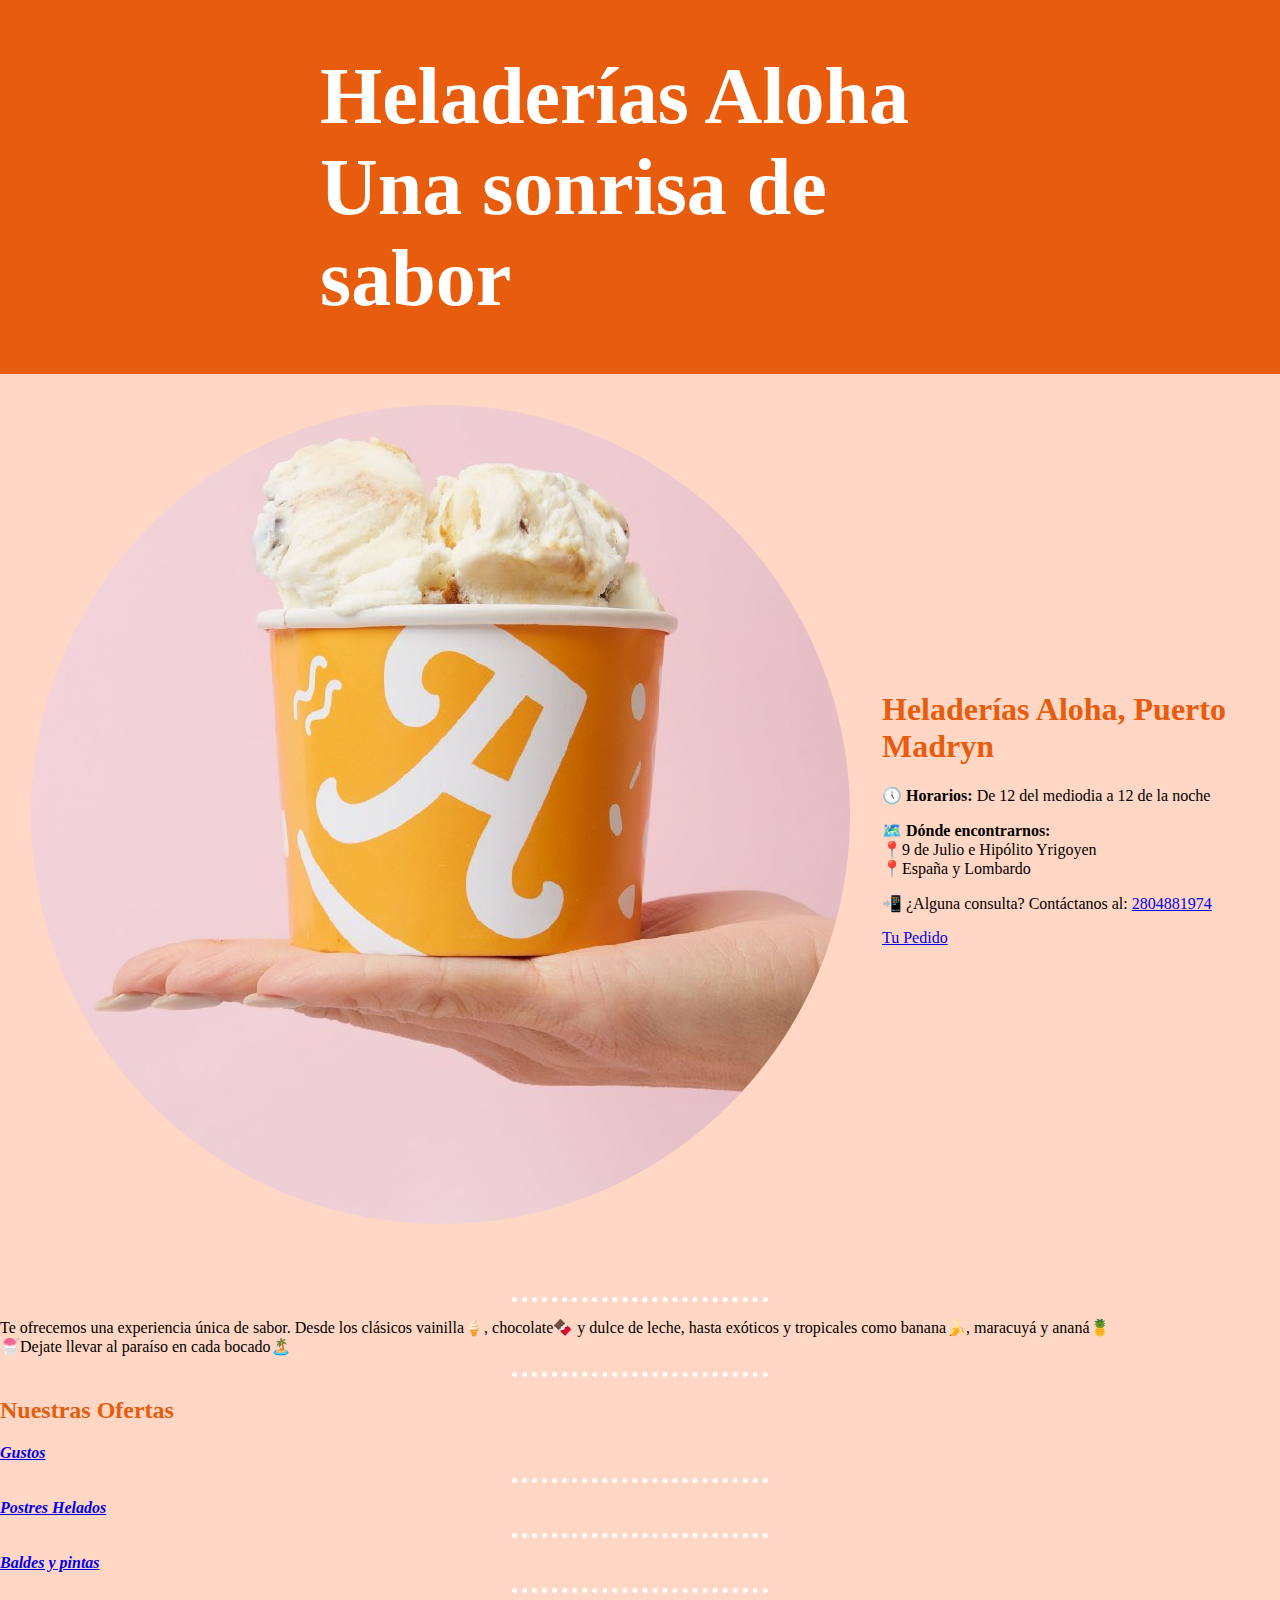
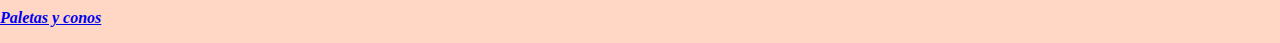
<file: 0.1/index.html>
<!DOCTYPE html>
<html lang="en">

<head>
    <meta charset="UTF-8">
    <meta name="viewport" content="width=device-width, initial-scale=1.0">
    <title>Heladerias Aloha</title>
    <link rel="stylesheet" href="css/styles.css">
</head>

<body>
    <div class="container">
        <img class="top_bg_img" src="images/cac.jpg" alt="Helados top picture">
        <div class="overlay">
            <div class="name">Heladerías Aloha <br>
                 Una sonrisa de sabor</div>
        </div>
    </div>
    
    

    <table cellspacing="30">
        <tr>
            <td><img src="images/IMG_20240819_122901_490-modified.png" alt="Logo de Aloha"</td>
            <td>
                <h1>Heladerías Aloha, Puerto Madryn</h1>
                <p><strong>🕔 Horarios:</strong> De 12 del mediodia a 12 de la noche</p>
                <p><strong>🗺️ Dónde encontrarnos:</strong><br>
                    📍9 de Julio e Hipólito Yrigoyen<br>
                    📍España y Lombardo</p>
                <p>📲 ¿Alguna consulta? Contáctanos al: <a href="https://wa.me/+542804881974">2804881974</a></p>
                <p><a href="pedidos.html">Tu Pedido</a></p>
            </td>
        <tr>
    </table>

    <hr>

    <p>Te ofrecemos una experiencia única de sabor. Desde los clásicos vainilla🍦, chocolate🍫 y dulce de leche, hasta exóticos y tropicales como banana🍌, maracuyá y ananá🍍
        <br>🍧Dejate llevar al paraíso en cada bocado🏝️ </p>

    <hr >
    <h2>Nuestras Ofertas</h2>
    <p><strong><em><a href="gustos.html">Gustos</a></em></strong></p>
    <hr>
    <p><strong><em><a href="postres_helados.html">Postres Helados</a></em></strong></p>
    <hr>
    <p><strong><em><a href="baldes_y_pintas.html">Baldes y pintas</a></em></strong></p>
    <hr>
    <p><strong><em><a href="paletas_y_conos.html">Paletas y conos</a></em></strong></p>
    
</body>
</html>
</file>
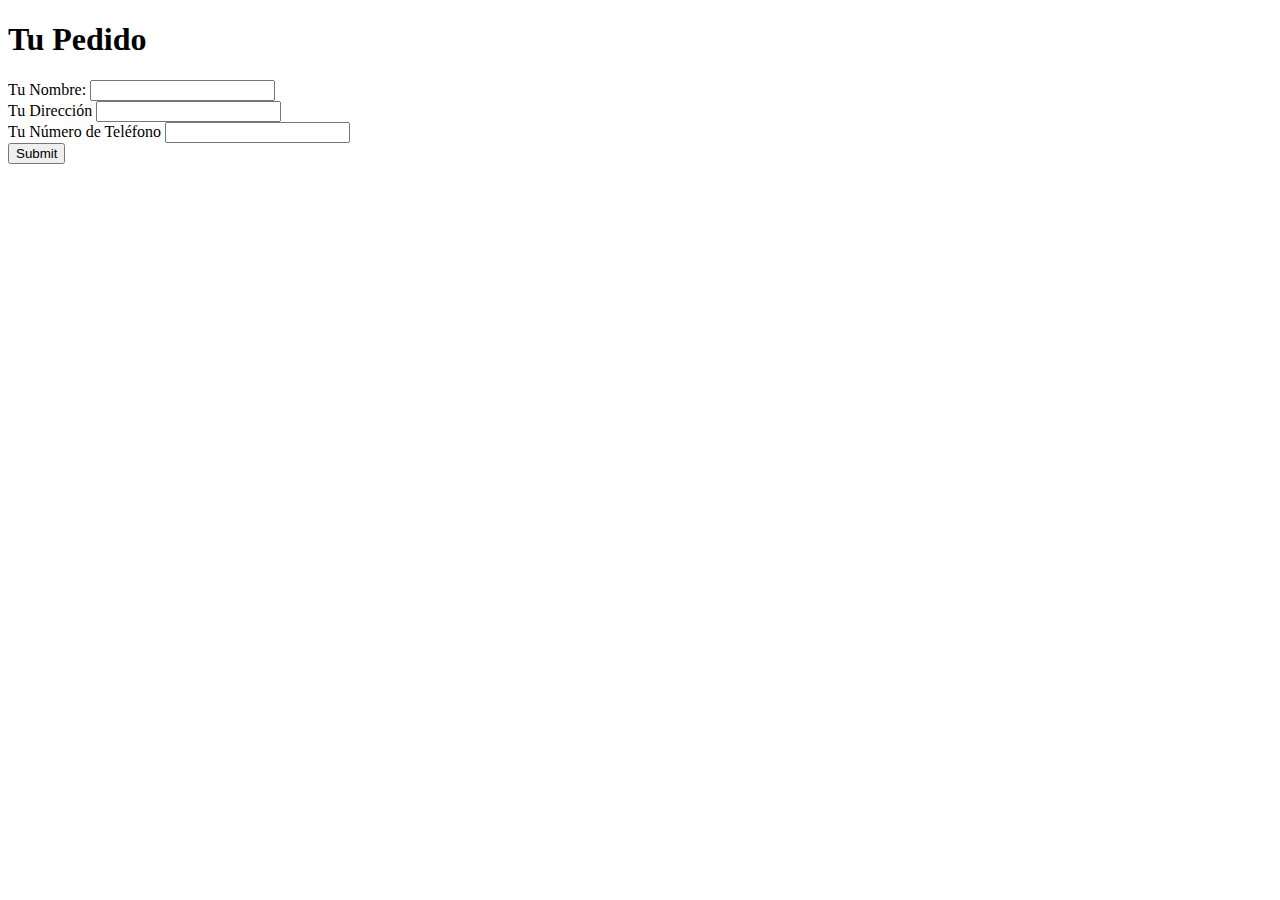
<file: pedidos.html>
<!DOCTYPE html>
<html lang="en">
  <head>
    <meta charset="UTF-8" />
    <meta name="viewport" content="width=device-width, initial-scale=1.0" />
    <title>Tu Pedido</title>
  </head>
  <body>
    <h1>Tu Pedido</h1>
    <form action="mailto:k431999@gmail.com" method="post" enctype="text/plain">
      <label>Tu Nombre:</label>
      <input type="text" /><br>
      <label>Tu Dirección</label>
      <input type="text" /><br>
      <label>Tu Número de Teléfono</label>
      <input type="number" /><br>
      <input type="submit" />
    </form>
  </body>
</html>
</file>
<file: 0.1/css/styles.css>
/*****************************************TAG SELECTORS*******************************************/
body
{
    background-color: #FFD7C4;
    margin: 0;
}

hr
{
    background-color: none;
    border-style: none;
    border-top: 5px dotted white;
    width: 20%;
    
}

h1, h2, h3
{
    color: #E85C0D;
}

/*****************************************CLASS SELECTORS*******************************************/
.container 
{
    position: relative;
    width: 100%;
}

.top_bg_img
{
    height: auto;
    width: 100%;
    opacity: 0.5;
}

.overlay 
{
    position: absolute;
    top: 0;
    bottom: 0;
    left: 0;
    right: 0;
    height: 100%;
    width: 100%;
    opacity: 0;
    transition: .5s ease;
    background-color: #E85C0D;
}

.container:hover .overlay 
{
    opacity: 1;
}

.name
{
    color: white;
    font-size: 80px;
    font-weight: bold;
    position: absolute;
    top: 50%;
    left: 50%;
    transform: translate(-50%, -50%);
    -ms-transform: translate(-50%, -50%);
}
</file>
